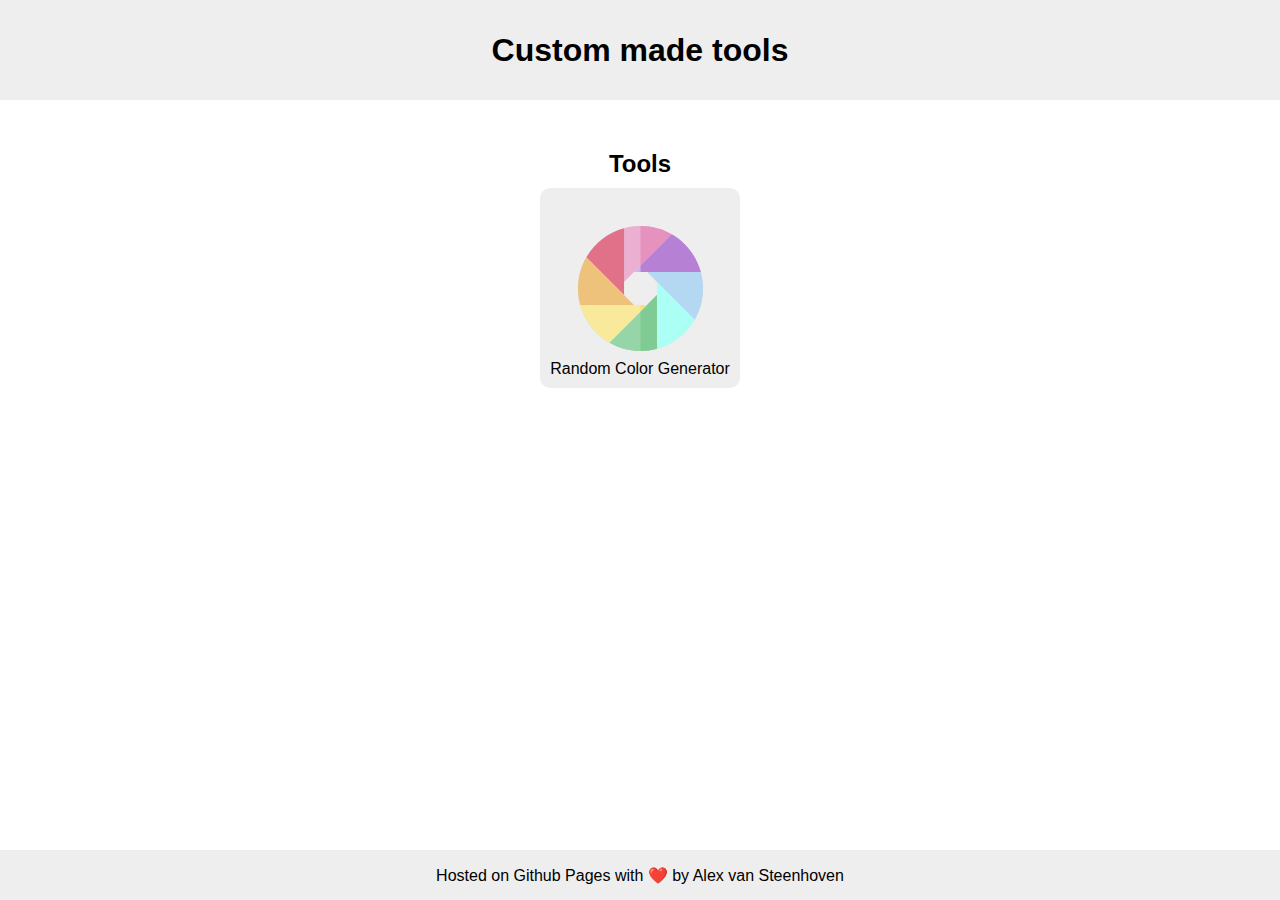
<file: index.html>
<!DOCTYPE html>
<html lang="en">
  <head>
    <meta charset="UTF-8" />
    <meta http-equiv="X-UA-Compatible" content="IE=edge" />
    <meta name="viewport" content="width=device-width, initial-scale=1.0" />
    <link rel="icon" type="image/x-icon" href="favicon.ico" />
    <title>My Tools</title>
    <link rel="stylesheet" href="styles/style.css" />
  </head>
  <body>
    <header>
      <h1>Custom made tools</h1>
    </header>
    <main>
      <h2>Tools</h2>
      <div class="project-color-generator">
        <p>Random Color Generator</p>
      </div>
    </main>
    <footer>
      <p>Hosted on Github Pages with ❤️ by Alex van Steenhoven</p>
    </footer>
    <script src="scripts/main.js"></script>
  </body>
</html>
</file>
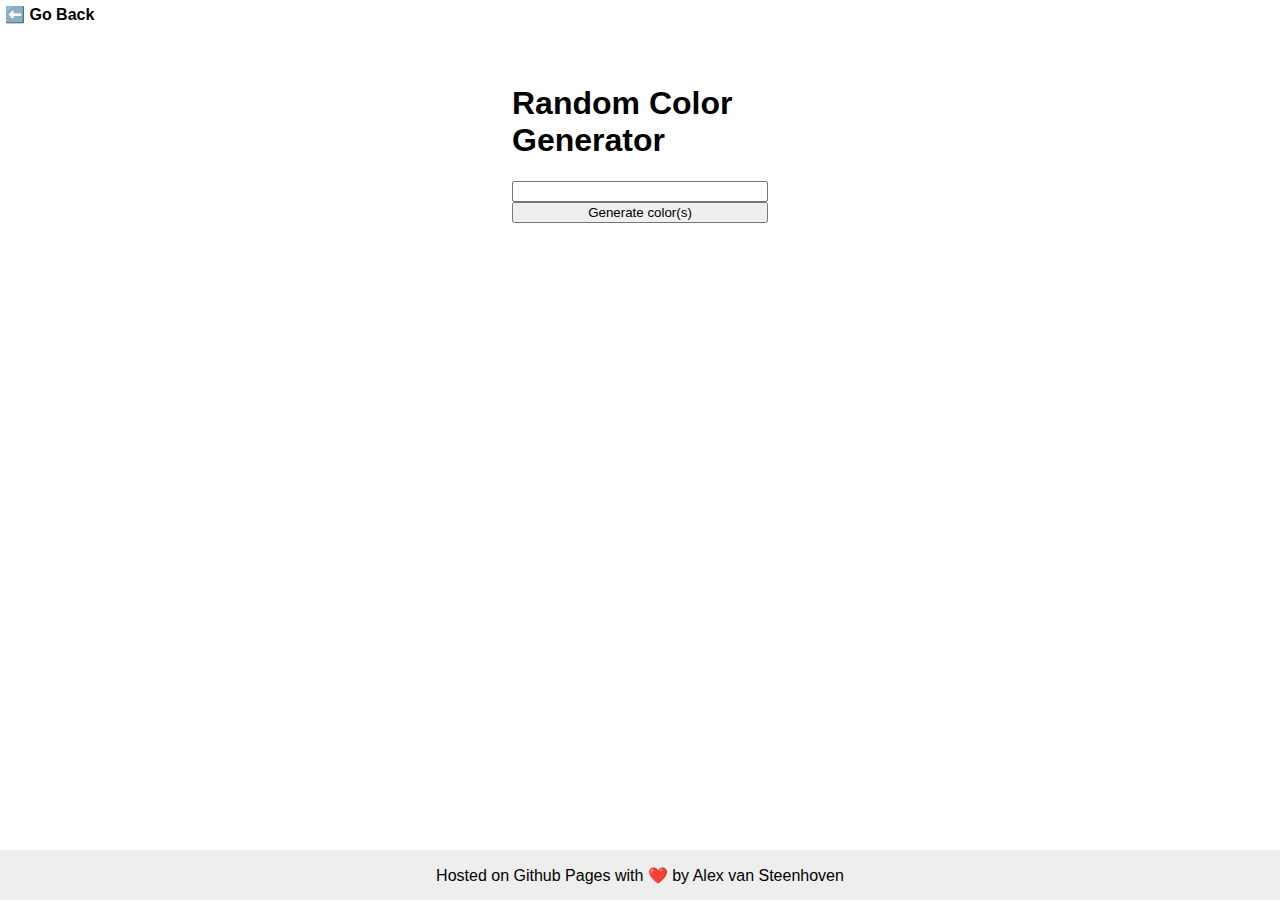
<file: projects/random-color-generator/index.html>
<!DOCTYPE html>
<html lang="en">
  <head>
    <meta charset="UTF-8" />
    <meta http-equiv="X-UA-Compatible" content="IE=edge" />
    <meta name="viewport" content="width=device-width, initial-scale=1.0" />
    <link rel="icon" type="image/x-icon" href="../../favicon.ico" />
    <title>Random Color Generator</title>
    <link rel="stylesheet" href="style.css" />
  </head>
  <body>
    <header>
      <a href="/">⬅️ Go Back</a>
      <h1>Random Color Generator</h1>
      <input id="value" type="number" max="21" />
      <button id="btn_generate">Generate color(s)</button>
    </header>
    <main></main>
    <footer>
      <p>Hosted on Github Pages with ❤️ by Alex van Steenhoven</p>
    </footer>
    <script src="index.js"></script>
  </body>
</html>
</file>
<file: styles/style.css>
* {
  padding: 0;
  margin: 0;
  box-sizing: border-box;
  font-family: sans-serif;
}

header {
  display: flex;
  align-items: center;
  justify-content: center;
  height: 100px;
  background-color: #eee;
}

main {
  display: flex;
  flex-direction: column;
  margin: 50px auto;
  width: 50vw;
  justify-content: center;
  align-items: center;
}

main > h2 {
  margin-bottom: 10px;
}

.project-color-generator {
  width: 200px;
  height: 200px;

  background-color: #eee;
  background-image: url("../images/color-pallette.svg");
  background-size: 125px 125px;
  background-repeat: no-repeat;
  background-position: center;

  display: flex;
  align-items: flex-end;

  border-radius: 10px;
}

.project-color-generator:hover {
  cursor: pointer;
  background-color: #bbb;
  transition: 250ms ease-in;
}

.project-color-generator > p {
  width: 100%;
  text-align: center;
  margin-bottom: 10px;
}

footer {
  width: 100vw;
  position: absolute;
  left: 0;
  bottom: 0;
  text-align: center;
  background-color: #eee;
  height: 50px;
  display: flex;
  align-items: center;
  justify-content: center;
}
</file>
<file: projects/random-color-generator/style.css>
body {
  padding: 0;
  margin: 0;
  box-sizing: border-box;
  font-family: sans-serif;
}

header {
  width: 20vw;
  display: flex;
  justify-content: center;
  flex-direction: column;
  margin: 5% auto;
}

header > a {
  position: absolute;
  top: 5px;
  left: 5px;
  text-decoration: none;
  color: black;
  font-weight: bold;
}

main {
  width: 50vw;
  display: flex;
  flex-direction: row;
  justify-content: space-around;
  align-items: center;
  gap: 10px;
  margin: 0 auto;
  flex-wrap: wrap;
}

.color-group {
  display: flex;
  flex-direction: column;
}

.color-box {
  width: 125px;
  height: 125px;
  border-radius: 10px;
}

.color-code {
  width: 125px;
  font-size: 16px;
  text-align: center;
}

footer {
  width: 100vw;
  position: absolute;
  left: 0;
  bottom: 0;
  text-align: center;
  background-color: #eee;
  height: 50px;
  display: flex;
  align-items: center;
  justify-content: center;
}
</file>
